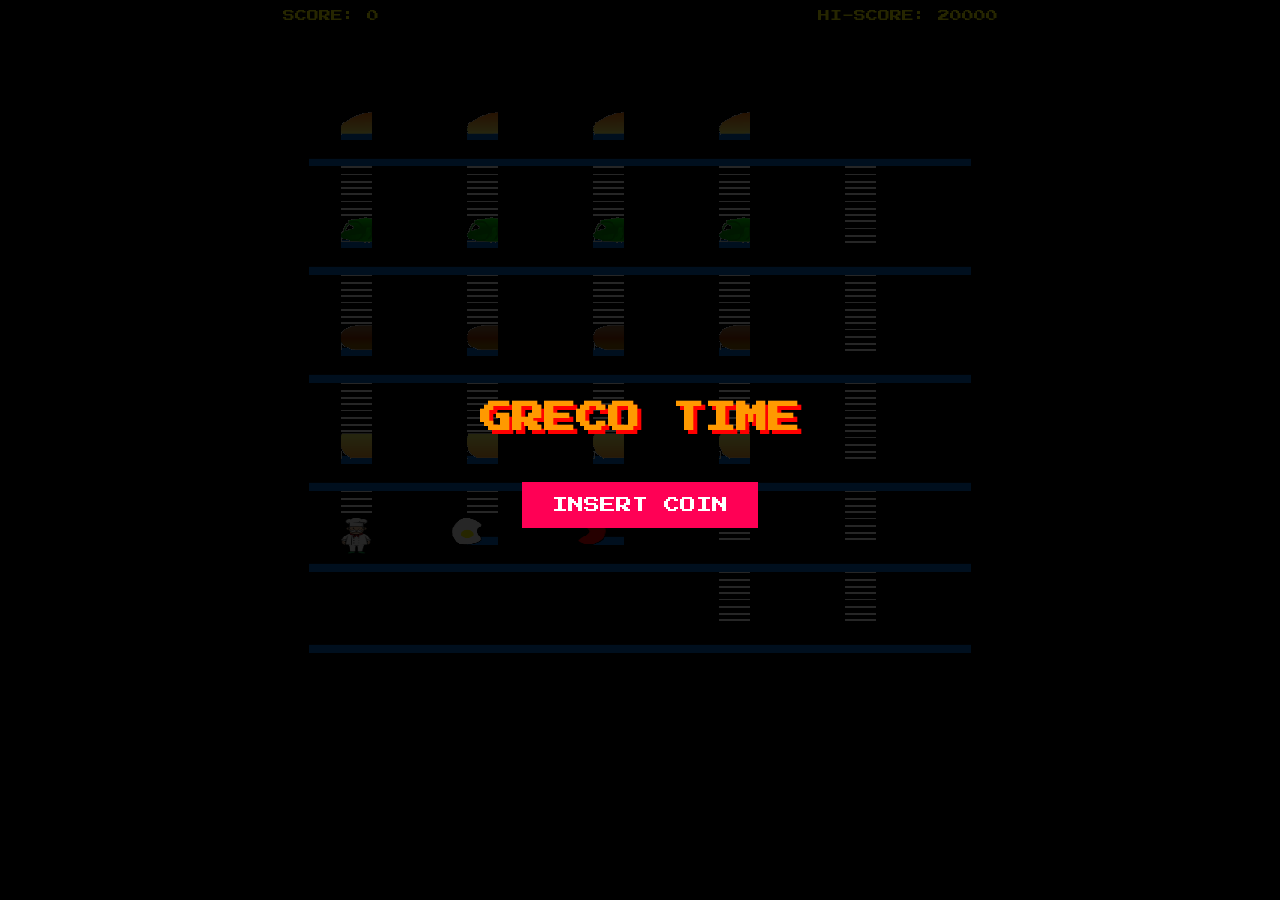
<file: game.html>
<!DOCTYPE html>
<html lang="en">

<head>
    <meta charset="UTF-8">
    <meta name="viewport" content="width=device-width, initial-scale=1.0, maximum-scale=1.0, user-scalable=no">
    <title>greco-time Web</title>
    <link rel="stylesheet" href="assets/css/style.css">
</head>

<body>
    <div id="game-container">
        <canvas id="gameCanvas"></canvas>
        <div id="ui-layer">
            <div id="score-board">
                <span>SCORE: <span id="score">0</span></span>
                <span>HI-SCORE: <span id="hi-score">20000</span></span>
            </div>
            <div id="mobile-controls">
                <div class="d-pad">
                    <button id="btn-up" class="d-btn">▲</button>
                    <button id="btn-left" class="d-btn">◀</button>
                    <button id="btn-right" class="d-btn">▶</button>
                    <button id="btn-down" class="d-btn">▼</button>
                </div>
                <div class="action-btn">
                    <button id="btn-pepper" class="a-btn">🌶️</button>
                </div>
            </div>
        </div>
        <div id="start-screen">
            <h1>GRECO TIME</h1>
            <button id="start-btn">INSERT COIN</button>
        </div>
    </div>
    <script type="module" src="assets/js/main.js"></script>
</body>

</html>
</file>
<file: assets/css/style.css>
@import url('https://fonts.googleapis.com/css2?family=Press+Start+2P&display=swap');

:root {
    --bg-color: #000;
    --text-color: #fff;
    --accent-color: #ff0055;
}

body, html {
    margin: 0;
    padding: 0;
    width: 100%;
    height: 100%;
    background-color: var(--bg-color);
    color: var(--text-color);
    font-family: 'Press Start 2P', cursive;
    overflow: hidden;
    display: flex;
    justify-content: center;
    align-items: center;
}

#game-container {
    position: relative;
    width: 100%;
    height: 100%;
    max-width: 735px; /* Original Aspect Ratio width */
    max-height: 1000px;
    display: flex;
    justify-content: center;
    align-items: center;
}

canvas {
    display: block;
    background: #000;
    image-rendering: pixelated;
    width: 100%;
    height: 100%;
    object-fit: contain;
}

#ui-layer {
    position: absolute;
    top: 0;
    left: 0;
    width: 100%;
    height: 100%;
    pointer-events: none; /* Let clicks pass through to canvas/buttons */
    display: flex;
    flex-direction: column;
    justify-content: space-between;
}

#score-board {
    padding: 10px;
    display: flex;
    justify-content: space-between;
    width: 100%;
    box-sizing: border-box;
    font-size: 12px;
    color: #ff0;
    text-shadow: 2px 2px #000;
}

#mobile-controls {
    display: none; /* Hidden on desktop by default */
    padding: 20px;
    pointer-events: auto;
    width: 100%;
    box-sizing: border-box;
    justify-content: space-between;
    align-items: flex-end;
    padding-bottom: 40px;
}

@media (hover: none) and (pointer: coarse) {
    #mobile-controls {
        display: flex;
    }
}

.d-pad {
    display: grid;
    grid-template-columns: 60px 60px 60px;
    grid-template-rows: 60px 60px;
    gap: 5px;
}

.d-btn {
    width: 60px;
    height: 60px;
    background: rgba(255, 255, 255, 0.2);
    border: 2px solid rgba(255, 255, 255, 0.5);
    border-radius: 10px;
    color: white;
    font-size: 24px;
    touch-action: manipulation;
    user-select: none;
}

.d-btn:active {
    background: rgba(255, 255, 255, 0.5);
}

#btn-up { grid-column: 2; grid-row: 1; }
#btn-left { grid-column: 1; grid-row: 2; }
#btn-right { grid-column: 3; grid-row: 2; }
#btn-down { grid-column: 2; grid-row: 2; }

.action-btn {
    display: flex;
    align-items: flex-end;
}

.a-btn {
    width: 80px;
    height: 80px;
    background: rgba(255, 0, 0, 0.3);
    border: 2px solid rgba(255, 50, 50, 0.6);
    border-radius: 50%;
    font-size: 32px;
    touch-action: manipulation;
    user-select: none;
}

.a-btn:active {
    background: rgba(255, 0, 0, 0.6);
}

#start-screen {
    position: absolute;
    top: 0;
    left: 0;
    width: 100%;
    height: 100%;
    background: rgba(0, 0, 0, 0.85);
    display: flex;
    flex-direction: column;
    justify-content: center;
    align-items: center;
    z-index: 10;
}

#start-screen h1 {
    color: #ff9900;
    text-shadow: 4px 4px #ff0000;
    font-size: 32px;
    margin-bottom: 40px;
    text-align: center;
    line-height: 1.5;
}

#start-btn {
    background: #ff0055;
    color: white;
    border: none;
    padding: 15px 30px;
    font-family: 'Press Start 2P', cursive;
    font-size: 16px;
    cursor: pointer;
    animation: blink 1s infinite;
}

@keyframes blink {
    0%, 100% { opacity: 1; }
    50% { opacity: 0.5; }
}
</file>
